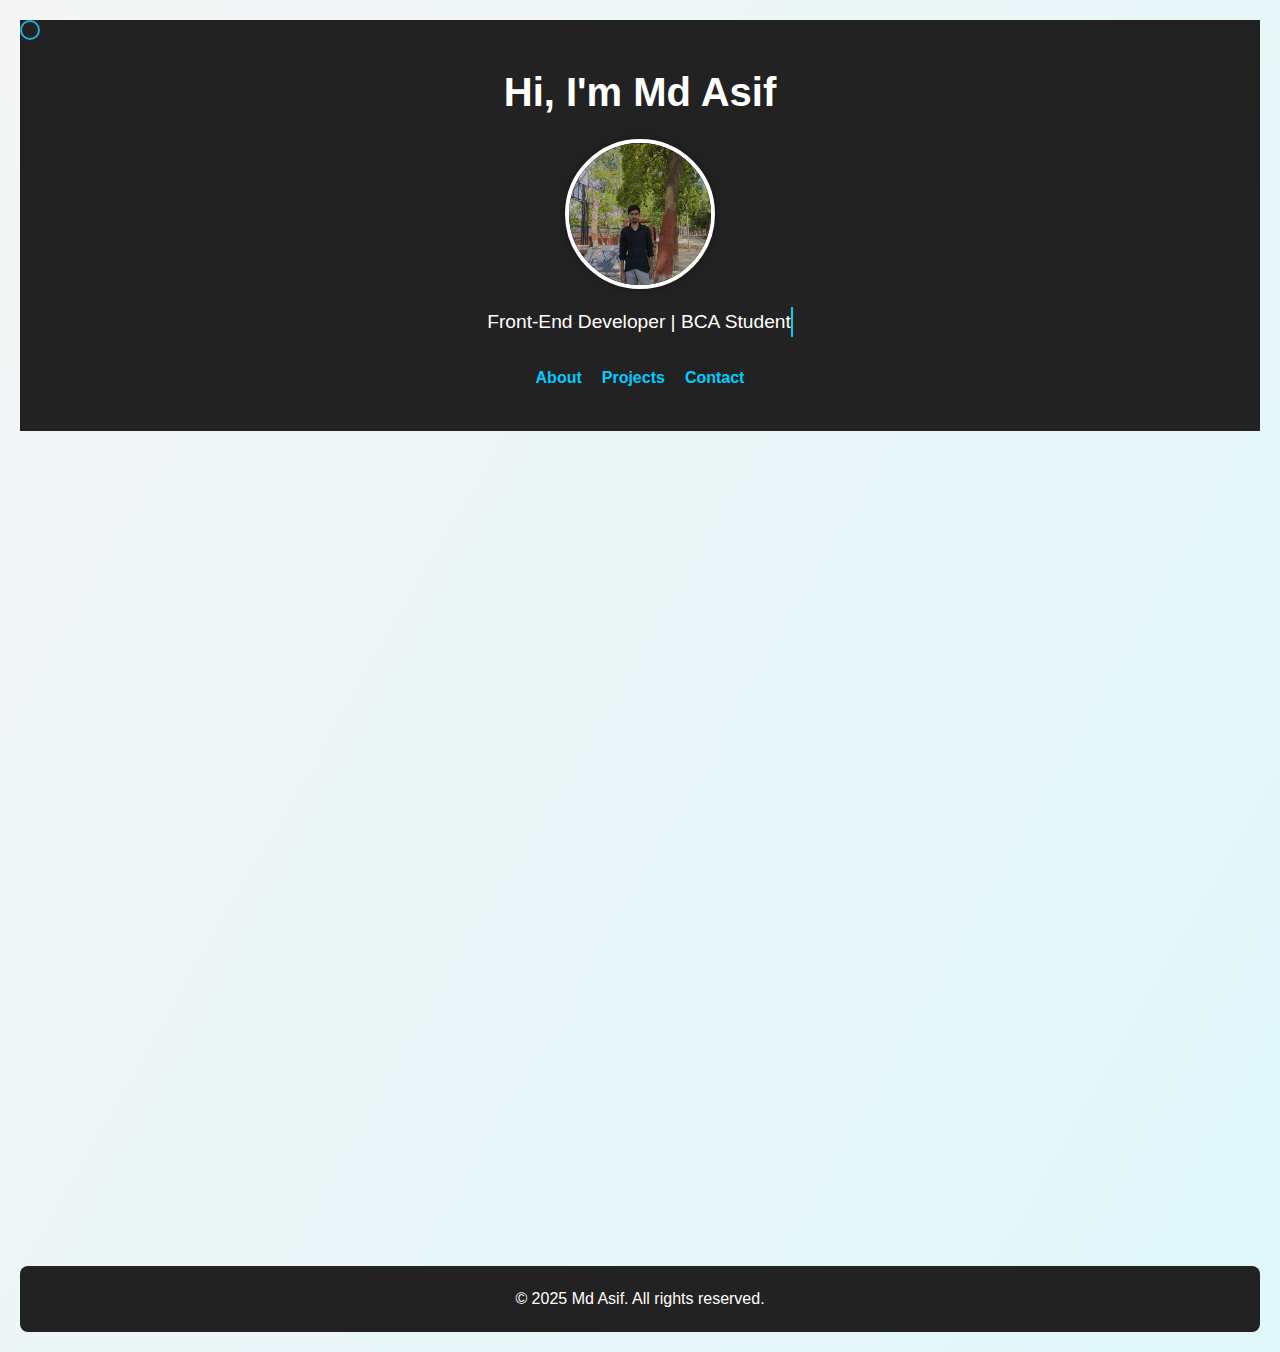
<file: index.html>
<!DOCTYPE html>
<html lang="en">

<head>
  <meta charset="UTF-8">
  <meta name="viewport" content="width=device-width, initial-scale=1.0">
  <title>My Portfolio</title>
  <link rel="stylesheet" href="style.css">
</head>

<body>
  <!-- Custom Cursor -->
  <div class="cursor"></div>

  <!-- Header Section -->
  <header>
    <h1>Hi, I'm Md Asif</h1>
    <img src="images/profile.jpg" alt="Md Asif" class="profile-pic">
    <br>
    <p>Front-End Developer | BCA Student</p>
    <nav>
      <ul>
        <li><a href="#about">About</a></li>
        <li><a href="#projects">Projects</a></li>
        <li><a href="#contact">Contact</a></li>
      </ul>
    </nav>
  </header>

  <!-- About Section -->
  <section id="about">
    <h2>About Me</h2>
    <p>I'm a passionate front-end developer with a keen interest in creating beautiful and functional web
      applications. Currently pursuing my BCA, I love to explore new technologies and improve my skills.</p>
    <h3>Skills</h3>
    <ul class="skills-list">
      <li>HTML</li>
      <li>CSS</li>
      <li>Basic JavaScript</li>
    </ul>
  </section>

  <!-- Projects Section -->
  <section id="projects">
    <h2>Projects</h2>
    <div>
    <h3><a href="https://asif65-cloud.github.io/restro-base/" target="_blank">🍽️ DA RESTRO Website</a></h3>
    <p>
      <em>Live Now:</em> A stylish, mobile-friendly restaurant homepage using HTML and CSS.
    </div>
    <div>
        <h3><a href="https://asif65-cloud.github.io/registration/" target="_blank">Event Registration</a></h3>
        <p>
          <em>Live Now:</em> A simple registration form with validation using HTML and CSS.
</p>
</div>

    </div>
  </section>

  <!-- Contact Section -->
  <section id="contact">
    <h2>Contact Me</h2>
    <p>Feel free to reach out if you have any questions or opportunities!</p>
    <ul>
      <li>Email: <a href="mailto:myteam404@gmail.com">myteam404@gmail.com</a></li>
      <li>Instagram: <a href="https://www.instagram.com/pool_of_dead82" target="_blank">@pool_of_dead82</a></li>
      <li>Facebook: <a href="https://www.facebook.com/mdasif65" target="_blank">Md Asif</a></li>
      <li>LinkedIn: <a href="https://www.linkedin.com/in/md-asif-488a92258" target="_blank">Md Asif</a></li>
      <li>GitHub: <a href="https://github.com/asif65-cloud" target="_blank">asif65-cloud</a></li>
    </ul>
  </section>

  <!-- Footer -->
  <footer>
    <p>&copy; 2025 Md Asif. All rights reserved.</p>
  </footer>

  <!-- Custom Cursor Script -->
  <script>
    const cursor = document.querySelector(".cursor");

    document.addEventListener("mousemove", (e) => {
      cursor.style.left = e.pageX + "px";
      cursor.style.top = e.pageY + "px";
    });

    document.addEventListener("mousedown", () => {
      cursor.style.transform = "scale(0.6)";
    });

    document.addEventListener("mouseup", () => {
      cursor.style.transform = "scale(1)";
    });
  </script>
</body>

</html>
</file>
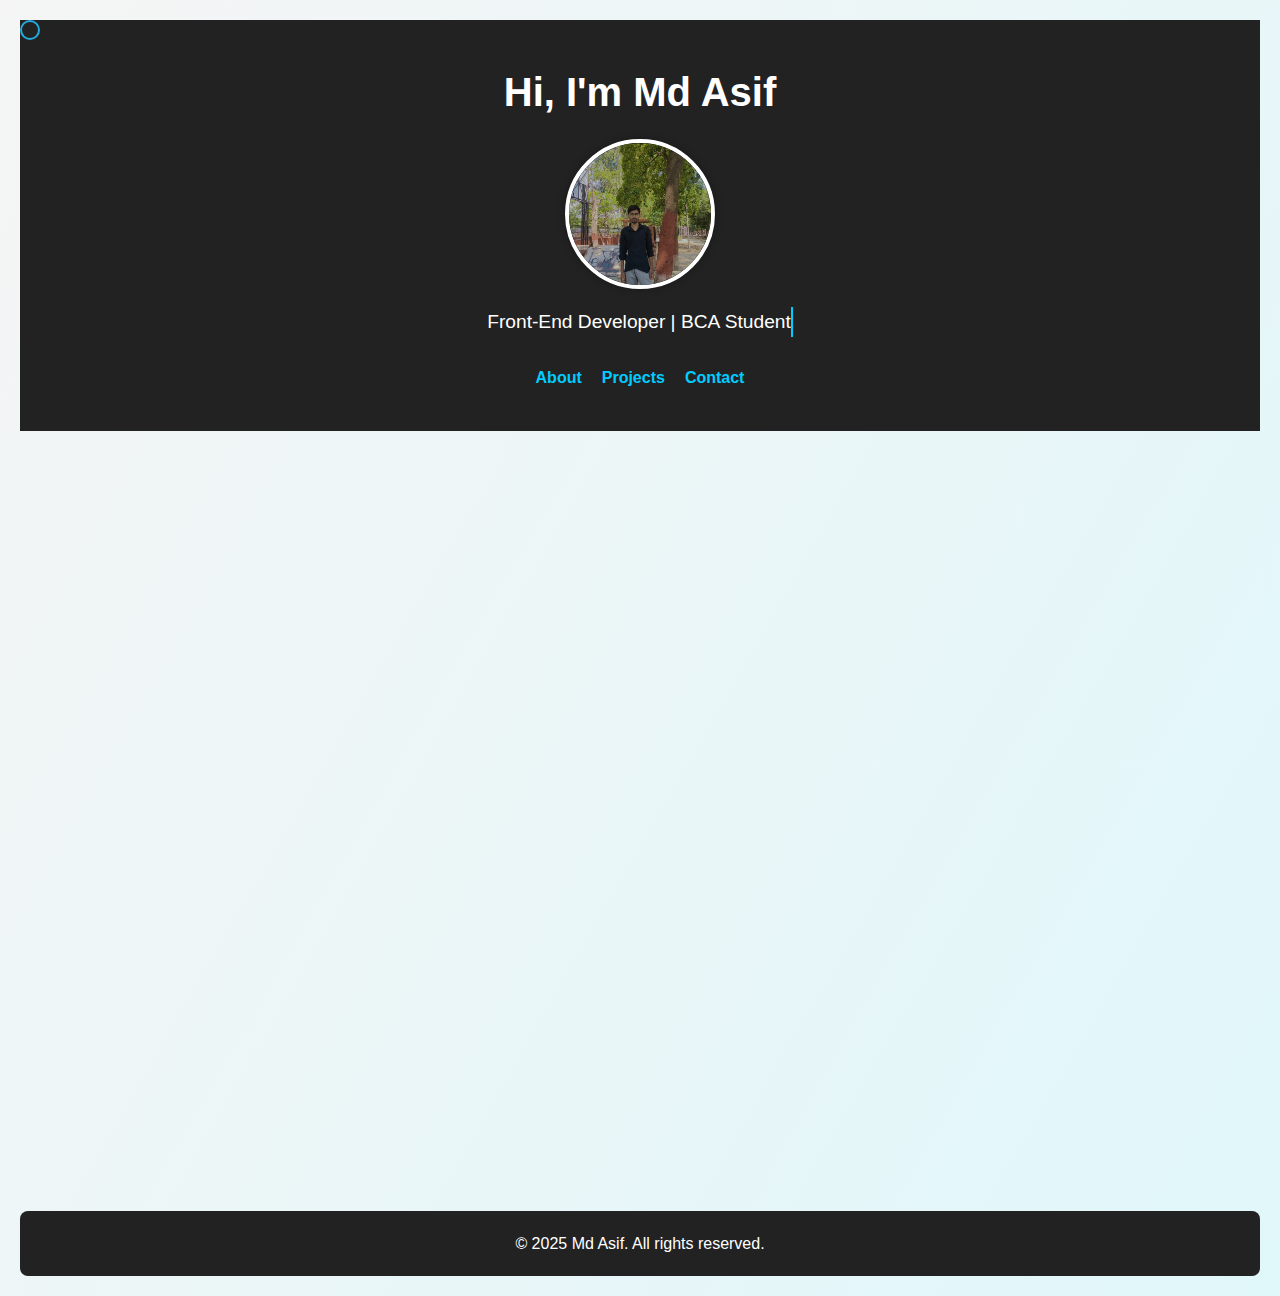
<file: project.html>
<!DOCTYPE html>
<html lang="en">

<head>
  <meta charset="UTF-8">
  <meta name="viewport" content="width=device-width, initial-scale=1.0">
  <title>My Portfolio</title>
  <link rel="stylesheet" href="style.css">
</head>

<body>
  <!-- Custom Cursor -->
  <div class="cursor"></div>

  <!-- Header Section -->
  <header>
    <h1>Hi, I'm Md Asif</h1>
    <img src="images/profile.jpg" alt="Md Asif" class="profile-pic">
    <br>
    <p>Front-End Developer | BCA Student</p>
    <nav>
      <ul>
        <li><a href="#about">About</a></li>
        <li><a href="#projects">Projects</a></li>
        <li><a href="#contact">Contact</a></li>
      </ul>
    </nav>
  </header>

  <!-- About Section -->
  <section id="about">
    <h2>About Me</h2>
    <p>I'm a passionate front-end developer with a keen interest in creating beautiful and functional web
      applications. Currently pursuing my BCA, I love to explore new technologies and improve my skills.</p>
    <h3>Skills</h3>
    <ul class="skills-list">
      <li>HTML</li>
      <li>CSS</li>
      <li>Basic JavaScript</li>
    </ul>
  </section>

  <!-- Projects Section -->
  <section id="projects">
    <h2>Projects</h2>
    <div>
      <h3><a href="restaurant.html">🍽️ Restaurant Website</a></h3>
      <p><em>Coming Soon:</em> A stylish restaurant homepage using HTML and CSS.</p>
    </div>
  </section>

  <!-- Contact Section -->
  <section id="contact">
    <h2>Contact Me</h2>
    <p>Feel free to reach out if you have any questions or opportunities!</p>
    <ul>
      <li>Email: <a href="mailto:myteam404@gmail.com">myteam404@gmail.com</a></li>
      <li>Instagram: <a href="https://www.instagram.com/pool_of_dead82" target="_blank">@pool_of_dead82</a></li>
      <li>Facebook: <a href="https://www.facebook.com/mdasif65" target="_blank">Md Asif</a></li>
      <li>LinkedIn: <a href="https://www.linkedin.com/in/md-asif-488a92258" target="_blank">Md Asif</a></li>
      <li>GitHub: <a href="https://github.com/asif65-cloud" target="_blank">asif65-cloud</a></li>
    </ul>
  </section>

  <!-- Footer -->
  <footer>
    <p>&copy; 2025 Md Asif. All rights reserved.</p>
  </footer>

  <!-- Custom Cursor Script -->
  <script>
    const cursor = document.querySelector(".cursor");

    document.addEventListener("mousemove", (e) => {
      cursor.style.left = e.pageX + "px";
      cursor.style.top = e.pageY + "px";
    });

    document.addEventListener("mousedown", () => {
      cursor.style.transform = "scale(0.6)";
    });

    document.addEventListener("mouseup", () => {
      cursor.style.transform = "scale(1)";
    });
  </script>
</body>

</html>
</file>
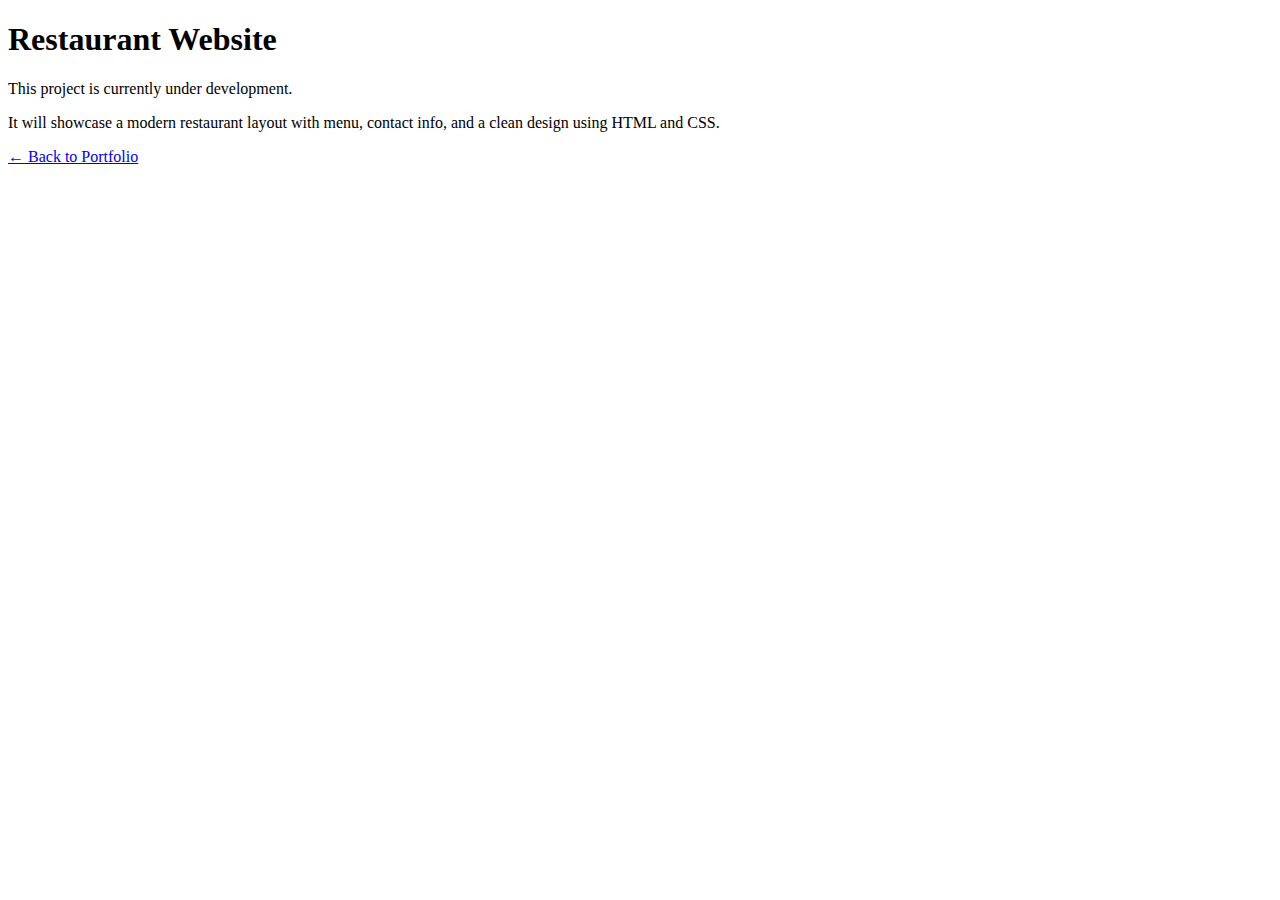
<file: restaurant.html>
<!DOCTYPE html>
<html lang="en">
<head>
  <meta charset="UTF-8">
  <title>Restaurant Website - Coming Soon</title>
</head>
<body>
  <h1>Restaurant Website</h1>
  <p>This project is currently under development.</p>
  <p>It will showcase a modern restaurant layout with menu, contact info, and a clean design using HTML and CSS.</p>
  <a href="index.html">← Back to Portfolio</a>
</body>
</html>
</file>
<file: style.css>
/* Basic Reset */
html {
  scroll-behavior: smooth;
}

* {
  margin: 0;
  padding: 0;
  box-sizing: border-box;
}

body {
  font-family: 'Segoe UI', sans-serif;
  line-height: 1.6;
  background: linear-gradient(120deg, #f5f5f5, #e0f7fa);
  animation: fadeBg 10s infinite alternate;
  color: #333;
  padding: 20px;
  overflow-x: hidden;
}

/* Header */
header {
  text-align: center;
  background-color: #222;
  color: white;
  padding: 40px 20px;
  margin-bottom: 30px;
}

header h1 {
  font-size: 2.5em;
  animation: glow 2s ease-in-out infinite alternate;
}

header p {
  font-size: 1.2em;
  margin-top: 10px;
  animation: typing 4s steps(40, end), blink-caret 0.75s step-end infinite;
  white-space: nowrap;
  overflow: hidden;
  border-right: 2px solid #00ccff;
  display: inline-block;
  max-width: 100%;
}

/* Typing Animation */
@keyframes typing {
  from { width: 0 }
  to { width: 100% }
}

@keyframes blink-caret {
  from, to { border-color: transparent }
  50% { border-color: #00ccff }
}

/* Glow Effect */
@keyframes glow {
  from {
    text-shadow: 0 0 10px #00ccff, 0 0 20px #00ccff;
  }
  to {
    text-shadow: 0 0 20px #00ccff, 0 0 40px #00ccff;
  }
}

/* Navigation */
nav ul {
  list-style: none;
  display: flex;
  justify-content: center;
  flex-wrap: wrap;
  gap: 20px;
  margin-top: 20px;
}

nav ul li a {
  color: #00ccff;
  text-decoration: none;
  font-weight: bold;
  position: relative;
  transition: all 0.3s ease;
}

nav ul li a::after {
  content: '';
  position: absolute;
  width: 0%;
  height: 2px;
  left: 0;
  bottom: -5px;
  background-color: #00ccff;
  transition: 0.4s;
}

nav ul li a:hover::after {
  width: 100%;
}

nav ul li a:hover {
  text-decoration: underline;
  transform: scale(1.05);
}

/* Sections */
section {
  margin-bottom: 40px;
  padding: 20px;
  background-color: white;
  border-radius: 8px;
  box-shadow: 0 0 10px rgba(0, 0, 0, 0.1);
  opacity: 0;
  transform: translateY(30px);
  animation: fadeInUp 1s ease forwards;
}

section:nth-child(odd) {
  animation-delay: 0.5s;
}
section:nth-child(even) {
  animation-delay: 1s;
}

@keyframes fadeInUp {
  to {
    opacity: 1;
    transform: translateY(0);
  }
}

section h2 {
  font-size: 1.8em;
  color: #222;
  margin-bottom: 10px;
}

/* Links */
a {
  color: #0066cc;
  transition: 0.3s ease;
}

a:hover {
  text-decoration: underline;
  filter: brightness(1.4);
}

/* Footer */
footer {
  text-align: center;
  padding: 20px;
  background-color: #222;
  color: white;
  margin-top: 40px;
  border-radius: 8px;
}

/* Profile Picture */
.profile-pic {
  width: 150px;
  height: 150px;
  object-fit: cover;
  border-radius: 50%;
  margin-top: 15px;
  border: 4px solid white;
  box-shadow: 0 0 8px rgba(0, 0, 0, 0.3);
  transition: transform 0.3s ease;
}

.profile-pic:hover {
  transform: scale(1.1);
}

/* Skills List */
.skills-list {
  list-style: none;
  padding: 0;
  display: flex;
  flex-wrap: wrap;
  gap: 10px;
  justify-content: center;
  margin-top: 10px;
}

.skills-list li {
  background-color: #00ccff;
  color: white;
  padding: 8px 16px;
  border-radius: 20px;
  font-weight: bold;
  box-shadow: 0 0 5px rgba(0, 204, 255, 0.5);
  transition: transform 0.3s;
}

.skills-list li:hover {
  transform: scale(1.05);
}

/* Background Animation */
@keyframes fadeBg {
  0% {
    background: linear-gradient(120deg, #f5f5f5, #e0f7fa);
  }
  100% {
    background: linear-gradient(120deg, #d0f0ff, #fffde7);
  }
}

/* Buttons */
button {
  padding: 10px 20px;
  background-color: #00ccff;
  border: none;
  color: white;
  border-radius: 5px;
  font-weight: bold;
  transition: 0.3s ease;
}

button:hover {
  cursor: pointer;
  filter: brightness(1.2);
  transform: scale(1.05);
}

/* Custom Cursor */
.cursor {
  position: fixed;
  width: 20px;
  height: 20px;
  border: 2px solid #00ccff;
  border-radius: 50%;
  pointer-events: none;
  z-index: 9999;
  transition: transform 0.15s ease;
  mix-blend-mode: difference;
}

/* ✅ Responsive Design */
@media (max-width: 768px) {
  body {
    padding: 10px;
  }

  header h1 {
    font-size: 2em;
  }

  header p {
    font-size: 1em;
    animation: none;
    border-right: none;
    white-space: normal;
  }

  nav ul {
    flex-direction: column;
    gap: 10px;
  }

  .skills-list {
    flex-direction: column;
    align-items: center;
  }

  .profile-pic {
    width: 120px;
    height: 120px;
  }

  section h2 {
    font-size: 1.5em;
  }
}
</file>
